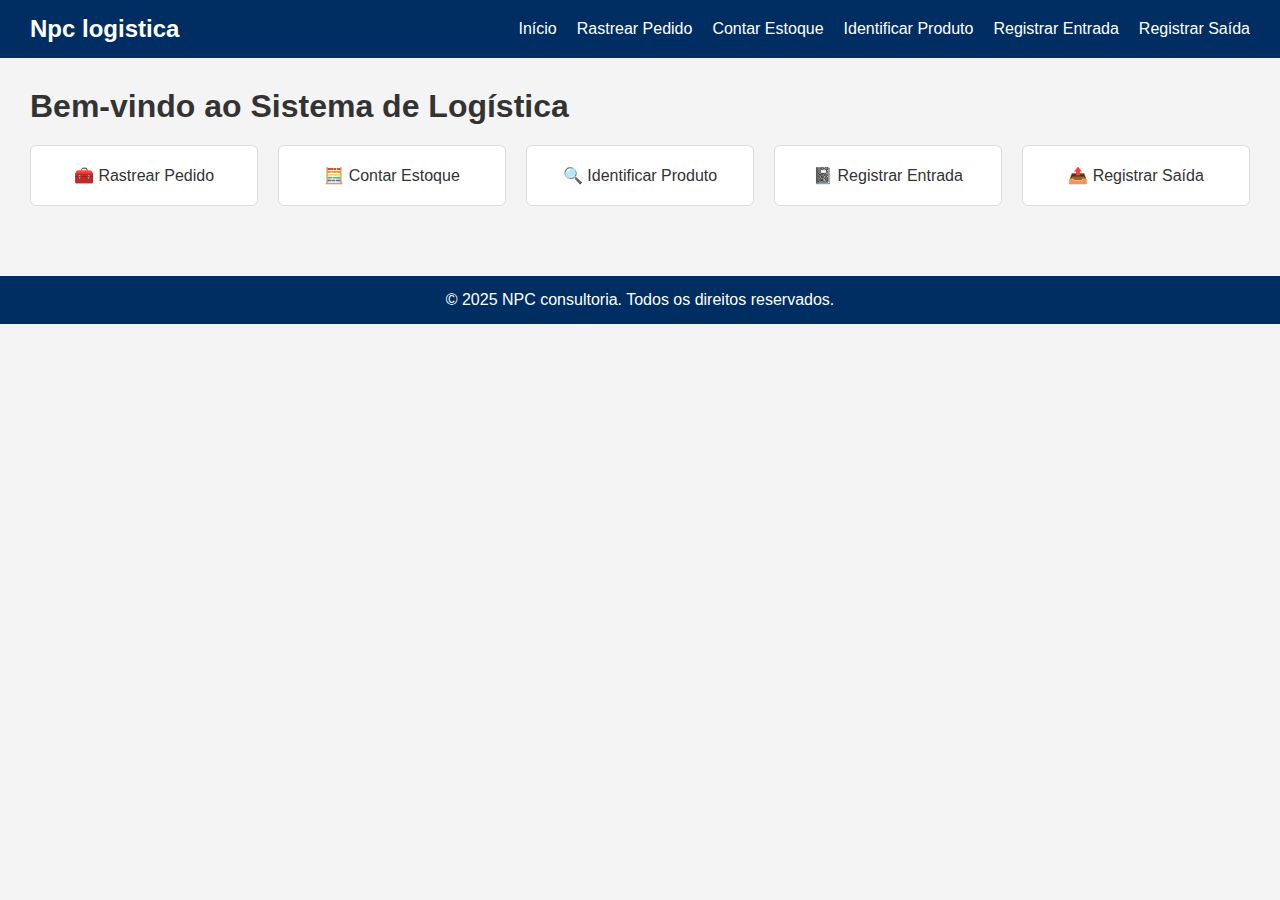
<file: index.html>
<!DOCTYPE html>
<html lang="pt-BR">
<head>
  <meta charset="UTF-8" />
  <meta name="viewport" content="width=device-width, initial-scale=1.0"/>
  <title>Sistema de Logística</title>
  <link rel="stylesheet" href="style.css" />
</head>
<body>

  <!-- Cabeçalho -->
  <header>
    <div class="logo">Npc logistica</div>
    <nav>
      <ul>
        <li><a href="#" onclick="showPage('home')">Início</a></li>
        <li><a href="#" onclick="showPage('rastreamento')">Rastrear Pedido</a></li>
        <li><a href="#" onclick="showPage('estoque')">Contar Estoque</a></li>
        <li><a href="#" onclick="showPage('identificacao')">Identificar Produto</a></li>
        <li><a href="#" onclick="showPage('entradas')">Registrar Entrada</a></li>
        <li><a href="#" onclick="showPage('saidas')">Registrar Saída</a></li>
      </ul>
    </nav>
  </header>

  <!-- Conteúdo Principal -->
  <main>

    <!-- Página Inicial -->
    <section id="home" class="page">
      <h1>Bem-vindo ao Sistema de Logística</h1>
      <div class="dashboard">
        <div class="card" onclick="showPage('rastreamento')">🧰 Rastrear Pedido</div>
        <div class="card" onclick="showPage('estoque')">🧮 Contar Estoque</div>
        <div class="card" onclick="showPage('identificacao')">🔍 Identificar Produto</div>
        <div class="card" onclick="showPage('entradas')">📓 Registrar Entrada</div>
        <div class="card" onclick="showPage('saidas')">📤 Registrar Saída</div>
      </div>
    </section>

    <!-- Rastrear Pedido -->
    <section id="rastreamento" class="page hidden">
      <h2>🔍 Rastrear Pedido</h2>
      <input type="text" id="codigoPedido" placeholder="Digite o código do pedido"/>
      <button onclick="rastrearPedido()">Rastrear</button>
      <div id="resultadoRastreamento"></div>
    </section>

    <!-- Contagem de Estoque -->
    <section id="estoque" class="page hidden">
      <h2>Contagem de Estoque</h2>
      <button onclick="mostrarEstoque()">Mostrar Estoque</button>
      <ul id="listaEstoque"></ul>
    </section>

    <!-- Identificação de Produto -->
    <section id="identificacao" class="page hidden">
      <h2>Identificar Produto</h2>
      <input type="text" id="codigoProduto" placeholder="Digite o código do produto"/>
      <button onclick="identificarProduto()">Buscar</button>
      <div id="infoProduto"></div>
    </section>

    <!-- Registrar Entrada -->
    <section id="entradas" class="page hidden">
      <h2>Registrar Entrada de Produto</h2>
      <input type="text" id="produtoEntrada" placeholder="Produto"/>
      <input type="number" id="quantidadeEntrada" placeholder="Quantidade"/>
      <button onclick="registrarEntrada()">Registrar</button>
    </section>

    <!-- Registrar Saída -->
    <section id="saidas" class="page hidden">
      <h2>Registrar Saída de Produto</h2>
      <input type="text" id="produtoSaida" placeholder="Produto"/>
      <input type="number" id="quantidadeSaida" placeholder="Quantidade"/>
      <button onclick="registrarSaida()">Registrar</button>
    </section>

  </main>

  <!-- Rodapé -->
  <footer>
    <p>&copy; 2025 NPC consultoria. Todos os direitos reservados.</p>
  </footer>

  <script src="script.js"></script>
</body>
</html>
</file>
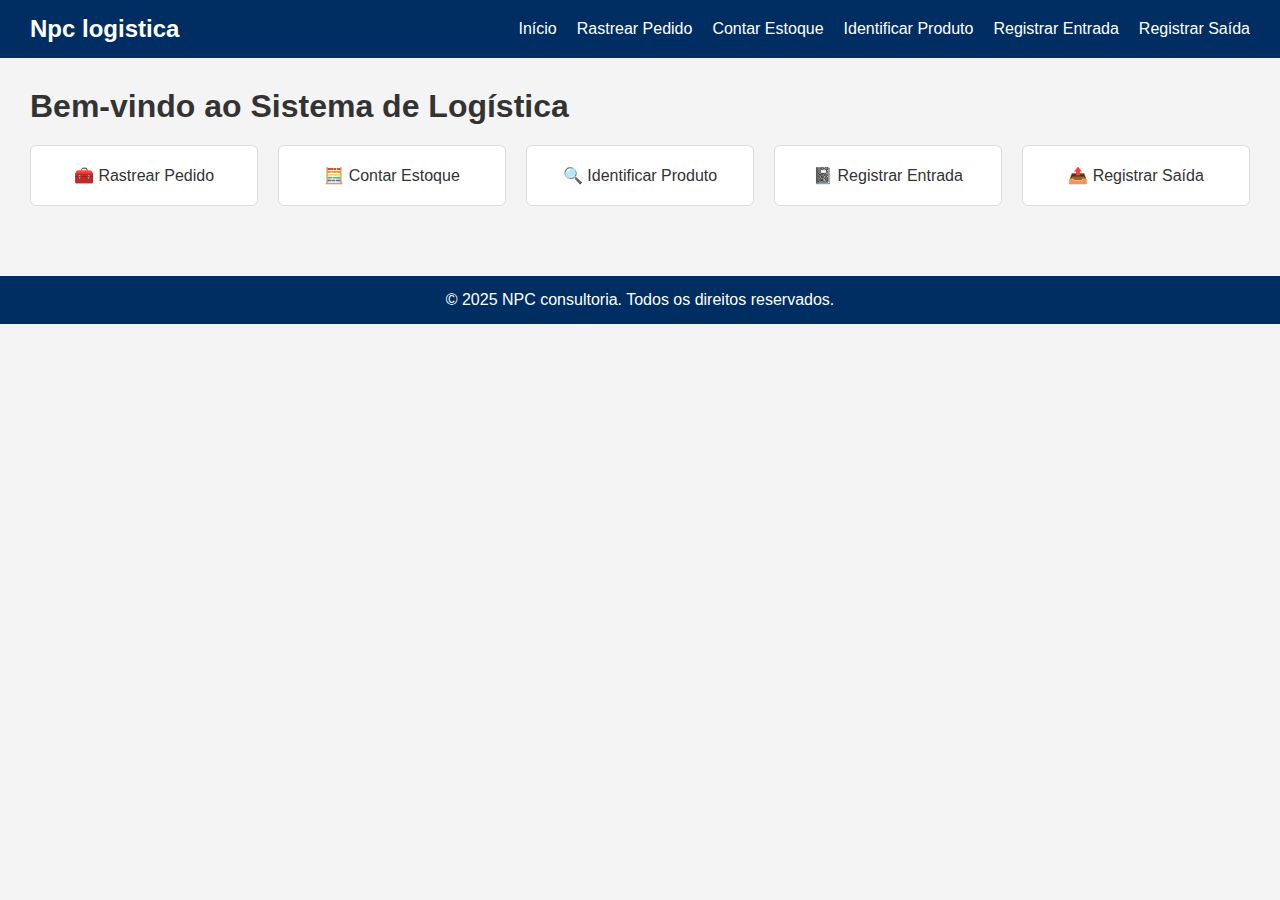
<file: html.html>
<!DOCTYPE html>
<html lang="pt-BR">
<head>
  <meta charset="UTF-8" />
  <meta name="viewport" content="width=device-width, initial-scale=1.0"/>
  <title>Sistema de Logística</title>
  <link rel="stylesheet" href="style.css" />
</head>
<body>

  <!-- Cabeçalho -->
  <header>
    <div class="logo">Npc logistica</div>
    <nav>
      <ul>
        <li><a href="#" onclick="showPage('home')">Início</a></li>
        <li><a href="#" onclick="showPage('rastreamento')">Rastrear Pedido</a></li>
        <li><a href="#" onclick="showPage('estoque')">Contar Estoque</a></li>
        <li><a href="#" onclick="showPage('identificacao')">Identificar Produto</a></li>
        <li><a href="#" onclick="showPage('entradas')">Registrar Entrada</a></li>
        <li><a href="#" onclick="showPage('saidas')">Registrar Saída</a></li>
      </ul>
    </nav>
  </header>

  <!-- Conteúdo Principal -->
  <main>

    <!-- Página Inicial -->
    <section id="home" class="page">
      <h1>Bem-vindo ao Sistema de Logística</h1>
      <div class="dashboard">
        <div class="card" onclick="showPage('rastreamento')">🧰 Rastrear Pedido</div>
        <div class="card" onclick="showPage('estoque')">🧮 Contar Estoque</div>
        <div class="card" onclick="showPage('identificacao')">🔍 Identificar Produto</div>
        <div class="card" onclick="showPage('entradas')">📓 Registrar Entrada</div>
        <div class="card" onclick="showPage('saidas')">📤 Registrar Saída</div>
      </div>
    </section>

    <!-- Rastrear Pedido -->
    <section id="rastreamento" class="page hidden">
      <h2>🔍 Rastrear Pedido</h2>
      <input type="text" id="codigoPedido" placeholder="Digite o código do pedido"/>
      <button onclick="rastrearPedido()">Rastrear</button>
      <div id="resultadoRastreamento"></div>
    </section>

    <!-- Contagem de Estoque -->
    <section id="estoque" class="page hidden">
      <h2>Contagem de Estoque</h2>
      <button onclick="mostrarEstoque()">Mostrar Estoque</button>
      <ul id="listaEstoque"></ul>
    </section>

    <!-- Identificação de Produto -->
    <section id="identificacao" class="page hidden">
      <h2>Identificar Produto</h2>
      <input type="text" id="codigoProduto" placeholder="Digite o código do produto"/>
      <button onclick="identificarProduto()">Buscar</button>
      <div id="infoProduto"></div>
    </section>

    <!-- Registrar Entrada -->
    <section id="entradas" class="page hidden">
      <h2>Registrar Entrada de Produto</h2>
      <input type="text" id="produtoEntrada" placeholder="Produto"/>
      <input type="number" id="quantidadeEntrada" placeholder="Quantidade"/>
      <button onclick="registrarEntrada()">Registrar</button>
    </section>

    <!-- Registrar Saída -->
    <section id="saidas" class="page hidden">
      <h2>Registrar Saída de Produto</h2>
      <input type="text" id="produtoSaida" placeholder="Produto"/>
      <input type="number" id="quantidadeSaida" placeholder="Quantidade"/>
      <button onclick="registrarSaida()">Registrar</button>
    </section>

  </main>

  <!-- Rodapé -->
  <footer>
    <p>&copy; 2025 NPC consultoria. Todos os direitos reservados.</p>
  </footer>

  <script src="script.js"></script>
</body>
</html>
</file>
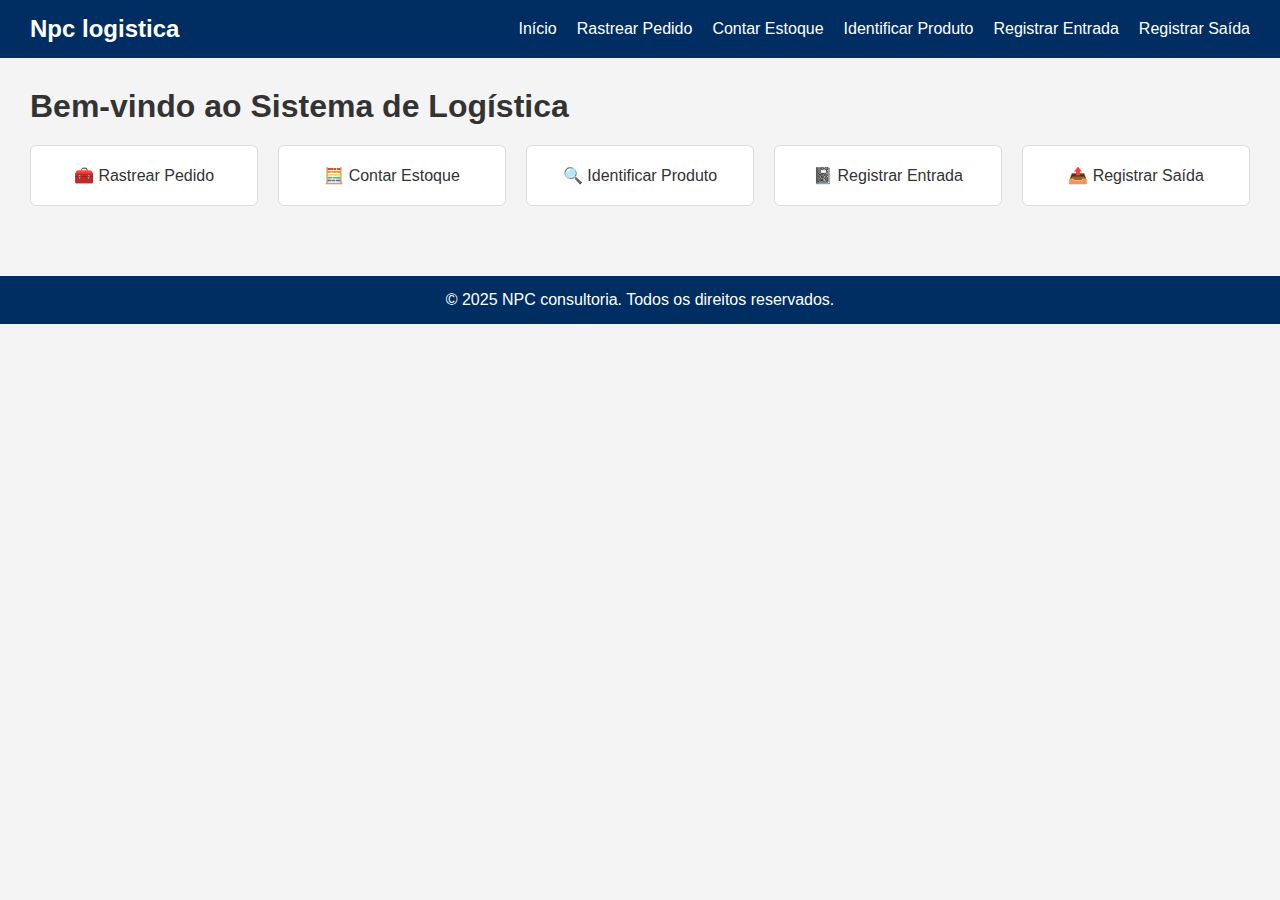
<file: index.html.html>
<!DOCTYPE html>
<html lang="pt-BR">
<head>
  <meta charset="UTF-8" />
  <meta name="viewport" content="width=device-width, initial-scale=1.0"/>
  <title>Sistema de Logística</title>
  <style>
    * {
      margin: 0;
      padding: 0;
      box-sizing: border-box;
    }

    body {
      font-family: 'Segoe UI', sans-serif;
      background: #f4f4f4;
      color: #333;
    }

    header {
      background-color: #002d62;
      color: white;
      display: flex;
      justify-content: space-between;
      align-items: center;
      padding: 15px 30px;
    }

    .logo {
      font-size: 1.5em;
      font-weight: bold;
    }

    nav ul {
      list-style: none;
      display: flex;
      gap: 20px;
    }

    nav a {
      color: white;
      text-decoration: none;
    }

    main {
      padding: 30px;
    }

    h1, h2 {
      margin-bottom: 20px;
    }

    .dashboard {
      display: flex;
      flex-wrap: wrap;
      gap: 20px;
    }

    .card {
      flex: 1 1 180px;
      background: white;
      padding: 20px;
      border: 1px solid #ddd;
      text-align: center;
      border-radius: 6px;
      cursor: pointer;
      transition: 0.3s;
    }

    .card:hover {
      background-color: #e6f0ff;
      transform: scale(1.02);
    }

    .page input, .page button {
      margin: 10px 5px;
      padding: 10px;
      width: 200px;
      display: block;
    }

    .page button {
      cursor: pointer;
      background-color: #002d62;
      color: white;
      border: none;
      border-radius: 4px;
    }

    footer {
      background-color: #002d62;
      color: white;
      text-align: center;
      padding: 15px;
      margin-top: 40px;
    }

    .hidden {
      display: none;
    }

    .show {
      display: block;
    }
  </style>
</head>
<body>

  <!-- Cabeçalho -->
  <header>
    <div class="logo">Npc logistica</div>
    <nav>
      <ul>
        <li><a href="#" onclick="showPage('home')">Início</a></li>
        <li><a href="#" onclick="showPage('rastreamento')">Rastrear Pedido</a></li>
        <li><a href="#" onclick="showPage('estoque')">Contar Estoque</a></li>
        <li><a href="#" onclick="showPage('identificacao')">Identificar Produto</a></li>
        <li><a href="#" onclick="showPage('entradas')">Registrar Entrada</a></li>
        <li><a href="#" onclick="showPage('saidas')">Registrar Saída</a></li>
      </ul>
    </nav>
  </header>

  <!-- Conteúdo Principal -->
  <main>

    <!-- Página Inicial -->
    <section id="home" class="page">
      <h1>Bem-vindo ao Sistema de Logística</h1>
      <div class="dashboard">
        <div class="card" onclick="showPage('rastreamento')">🧰 Rastrear Pedido</div>
        <div class="card" onclick="showPage('estoque')">🧮 Contar Estoque</div>
        <div class="card" onclick="showPage('identificacao')">🔍 Identificar Produto</div>
        <div class="card" onclick="showPage('entradas')">📓 Registrar Entrada</div>
        <div class="card" onclick="showPage('saidas')">📤 Registrar Saída</div>
      </div>
    </section>

    <!-- Rastrear Pedido -->
    <section id="rastreamento" class="page hidden">
      <h2>🔍 Rastrear Pedido</h2>
      <input type="text" id="codigoPedido" placeholder="Digite o código do pedido"/>
      <button onclick="rastrearPedido()">Rastrear</button>
      <div id="resultadoRastreamento"></div>
    </section>

    <!-- Contagem de Estoque -->
    <section id="estoque" class="page hidden">
      <h2>Contagem de Estoque</h2>
      <button onclick="mostrarEstoque()">Mostrar Estoque</button>
      <ul id="listaEstoque"></ul>
    </section>

    <!-- Identificação de Produto -->
    <section id="identificacao" class="page hidden">
      <h2>Identificar Produto</h2>
      <input type="text" id="codigoProduto" placeholder="Digite o código do produto"/>
      <button onclick="identificarProduto()">Buscar</button>
      <div id="infoProduto"></div>
    </section>

    <!-- Registrar Entrada -->
    <section id="entradas" class="page hidden">
      <h2>Registrar Entrada de Produto</h2>
      <input type="text" id="produtoEntrada" placeholder="Produto"/>
      <input type="number" id="quantidadeEntrada" placeholder="Quantidade"/>
      <button onclick="registrarEntrada()">Registrar</button>
    </section>

    <!-- Registrar Saída -->
    <section id="saidas" class="page hidden">
      <h2>Registrar Saída de Produto</h2>
      <input type="text" id="produtoSaida" placeholder="Produto"/>
      <input type="number" id="quantidadeSaida" placeholder="Quantidade"/>
      <button onclick="registrarSaida()">Registrar</button>
    </section>

  </main>

  <!-- Rodapé -->
  <footer>
    <p>&copy; 2025 NPC consultoria. Todos os direitos reservados.</p>
  </footer>

  <script>
    const estoque = {
      'PROD001': { nome: 'sorvete de chocolate', quantidade: 50 },
      'PROD002': { nome: 'sorvete de morango', quantidade: 20 },
      'PROD003': { nome: 'sorvete de baunilha', quantidade: 75 }
    };

    function showPage(id) {
      document.querySelectorAll('.page').forEach(sec => sec.classList.add('hidden'));
      document.getElementById(id).classList.remove('hidden');
    }

    function rastrearPedido() {
      const codigo = document.getElementById('codigoPedido').value.trim();
      const result = document.getElementById('resultadoRastreamento');
      if (codigo === '') {
        result.textContent = "Por favor, digite um código de pedido.";
        return;
      }

      result.innerHTML = `
        <p><strong>Status:</strong> Em transporte</p>
        <p><strong>Última atualização:</strong> 17/07/2025 às 10:32</p>
      `;
    }

    function mostrarEstoque(){
      const lista = document.getElementById('listaEstoque');
      lista.innerHTML = '';
      for (const cod in estoque) {
        const item = estoque[cod];
        const li = document.createElement('li');
        li.textContent = `${item.nome} (${cod}): ${item.quantidade} unidades`;
        lista.appendChild(li);
      }
    }

    function identificarProduto() {
      const codigo = document.getElementById('codigoProduto').value.trim();
      const info = document.getElementById('infoProduto');
      if (estoque[codigo]) {
        info.innerHTML = `
          <p><strong>Produto:</strong> ${estoque[codigo].nome}</p>
          <p><strong>Quantidade:</strong> ${estoque[codigo].quantidade}</p>
        `;
      } else {
        info.textContent = 'Produto não encontrado.';
      }
    }

    function registrarEntrada() {
      const produto = document.getElementById('produtoEntrada').value.trim();
      const qtd = parseInt(document.getElementById('quantidadeEntrada').value);
      if (estoque[produto]) {
        estoque[produto].quantidade += qtd;
        alert('Entrada registrada com sucesso!');
        mostrarEstoque();  // Atualiza a visualização do estoque
      } else {
        alert('Produto não encontrado.');
      }
    }

    function registrarSaida() {
      const produto = document.getElementById('produtoSaida').value.trim();
      const qtd = parseInt(document.getElementById('quantidadeSaida').value);
      if (estoque[produto]) {
        if (estoque[produto].quantidade >= qtd) {
          estoque[produto].quantidade -= qtd;
          alert('Saída registrada com sucesso!');
          mostrarEstoque();  // Atualiza a visualização do estoque
        } else {
          alert('Quantidade insuficiente em estoque.');
        }
      } else {
        alert('Produto não encontrado.');
      }
    }

    // Mostrar a página inicial ao carregar
    document.addEventListener('DOMContentLoaded', () => {
      showPage('home');
    });
  </script>
</body>
</html>
</file>
<file: style.css>
* {
  margin: 0;
  padding: 0;
  box-sizing: border-box;
}

body {
  font-family: 'Segoe UI', sans-serif;
  background: #f4f4f4;
  color: #333;
}

header {
  background-color: #002d62;
  color: white;
  display: flex;
  justify-content: space-between;
  align-items: center;
  padding: 15px 30px;
}

.logo {
  font-size: 1.5em;
  font-weight: bold;
}

nav ul {
  list-style: none;
  display: flex;
  gap: 20px;
}

nav a {
  color: white;
  text-decoration: none;
}

main {
  padding: 30px;
}

h1, h2 {
  margin-bottom: 20px;
}

.dashboard {
  display: flex;
  flex-wrap: wrap;
  gap: 20px;
}

.card {
  flex: 1 1 180px;
  background: white;
  padding: 20px;
  border: 1px solid #ddd;
  text-align: center;
  border-radius: 6px;
  cursor: pointer;
  transition: 0.3s;
}

.card:hover {
  background-color: #e6f0ff;
  transform: scale(1.02);
}

.page input, .page button {
  margin: 10px 5px;
  padding: 10px;
  width: 200px;
  display: block;
}

.page button {
  cursor: pointer;
  background-color: #002d62;
  color: white;
  border: none;
  border-radius: 4px;
}

footer {
  background-color: #002d62;
  color: white;
  text-align: center;
  padding: 15px;
  margin-top: 40px;
}

.hidden {
  display: none;
}

.show {
  display: block;
}
</file>
